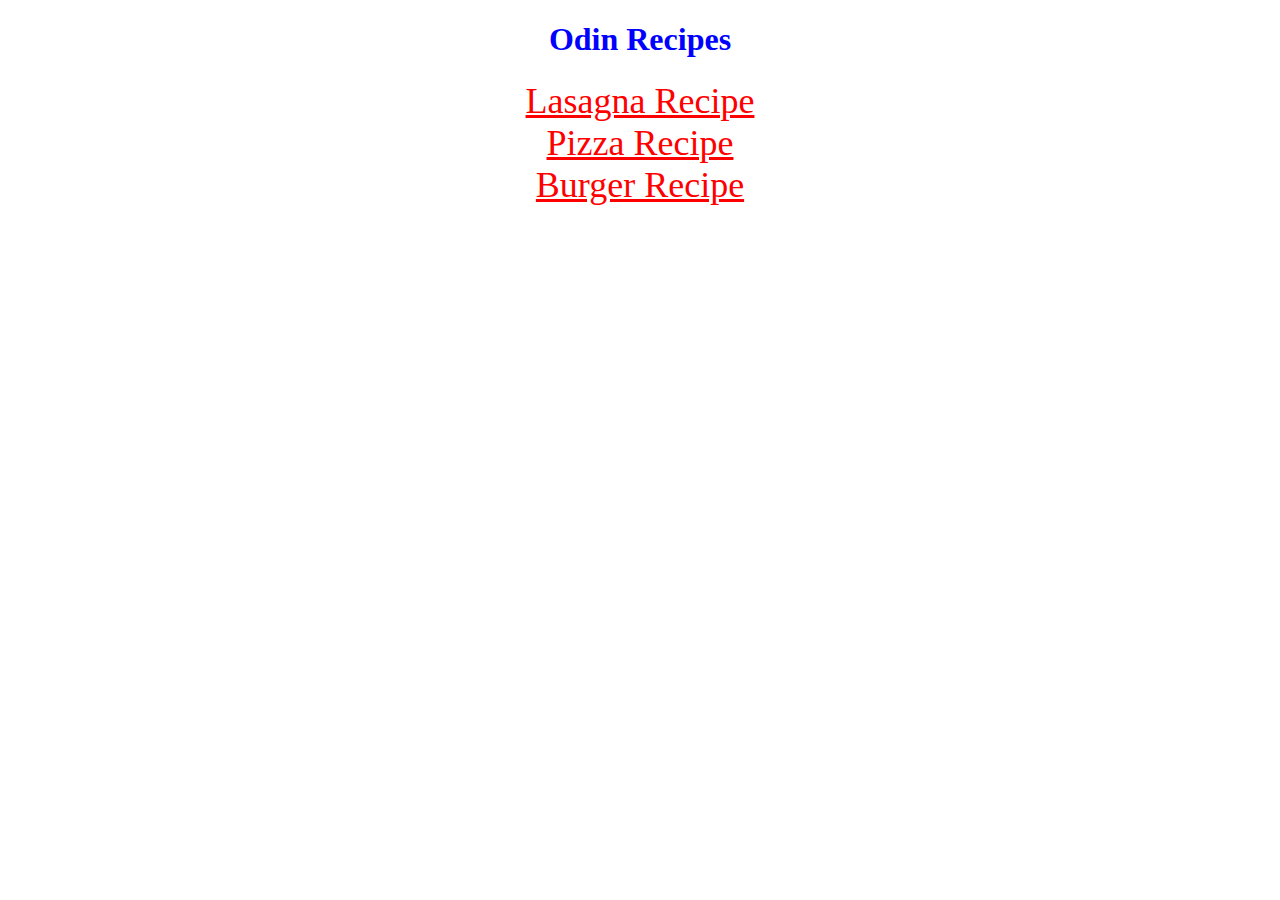
<file: index.html>
<!DOCTYPE html>
<html lang="en">
<head>
    <meta charset="UTF-8">
    <title>Recipes</title>
    <link rel="stylesheet" href="styles.css">
</head>
<body>
   <h1>Odin Recipes</h1> 
   <li><a  class="rec1" href="./recipes/lasagna.html">Lasagna Recipe</a></li>
   <li><a  class="rec2" href="./recipes/pizza.html">Pizza Recipe</a></li>
   <li><a  class="rec3" href="./recipes/burger.html">Burger Recipe</a></li>
</body>
</html>
</file>
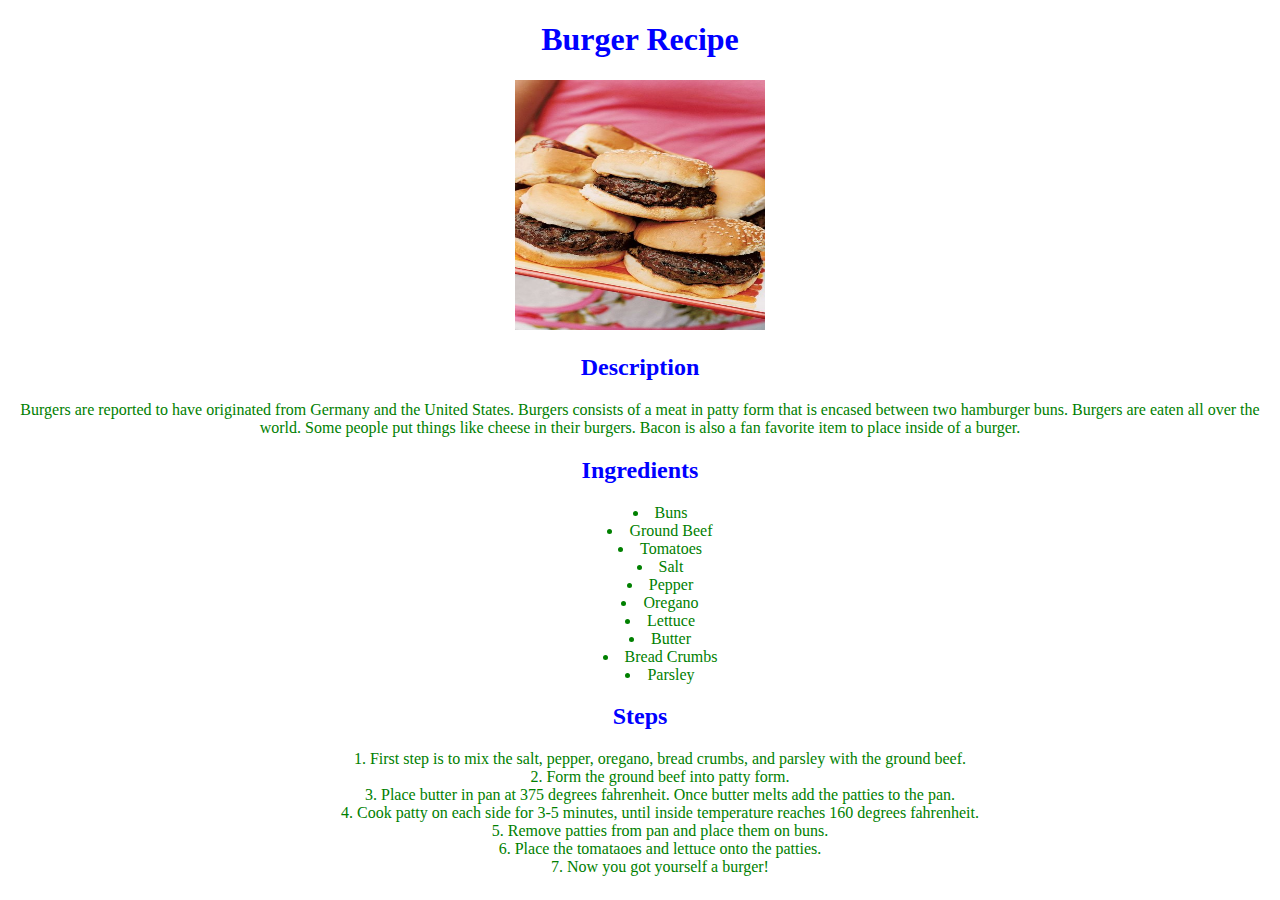
<file: recipes/burger.html>
<!DOCTYPE html>
<html lang="en">
<head>
    <meta charset="UTF-8">
    <title>Burger</title>
    <link rel="stylesheet" href="styles.css">
</head>
<body>
   <h1>Burger Recipe</h1> 
   <img src="images/burgerPic.jpg" width="250" height="250" />
   <h2>Description</h2>
   <p>Burgers are reported to have originated from Germany and the United States.
        Burgers consists of a meat in patty form that is encased between two hamburger buns.
         Burgers are eaten all over the world. Some people put things like cheese in their burgers. 
       Bacon is also a fan favorite item to place inside of a burger.</p>
       <h2>Ingredients</h2>
       <ul>
           <li>Buns</li>
           <li>Ground Beef</li>
           <li>Tomatoes</li>
           <li>Salt</li>
           <li>Pepper</li>
           <li>Oregano</li>
           <li>Lettuce</li>
           <li>Butter</li>
           <li>Bread Crumbs</li>
           <li>Parsley</li>
       </ul>
       <h2>Steps</h2>
       <ol>
           <li>First step is to mix the salt, pepper, oregano, bread crumbs, and parsley with the ground beef.</li>
           <li>Form the ground beef into patty form.</li>
           <li>Place butter in pan at 375 degrees fahrenheit. Once butter melts add the patties to the pan.</li>
           <li>Cook patty on each side for 3-5 minutes, until inside temperature reaches 160 degrees fahrenheit.</li>
           <li>Remove patties from pan and place them on buns.</li>
           <li>Place the tomataoes and lettuce onto the patties.</li>
           <li>Now you got yourself a burger!</li>
       </ol>
</body>
</html>
</file>
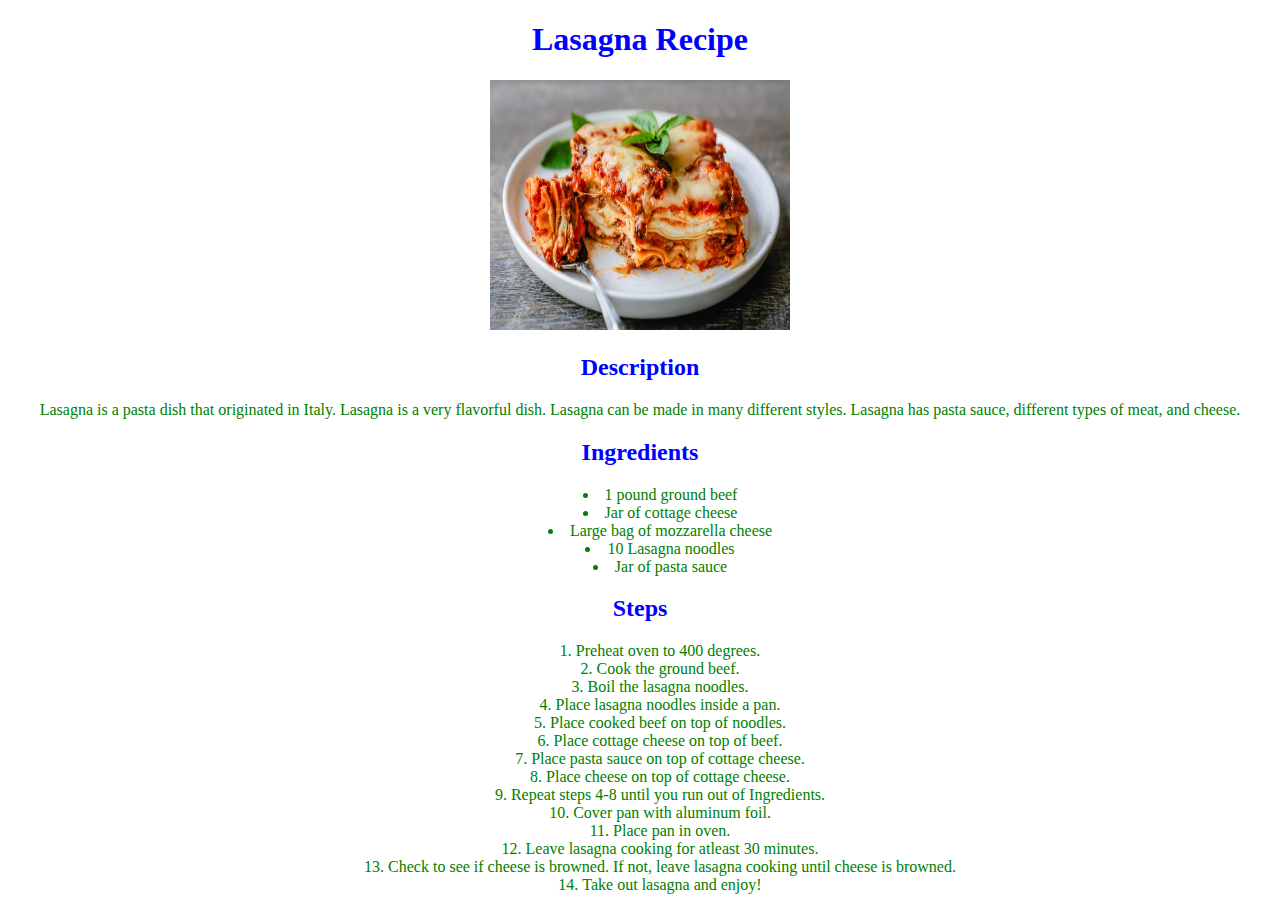
<file: recipes/lasagna.html>
<!DOCTYPE html>
<html lang="en">
<head>
    <meta charset="UTF-8">
    <title>Lasagna</title>
    <link rel="stylesheet" href="styles.css">
</head>
<body>
    <h1>Lasagna Recipe</h1>
    <img src="images/lasagna.jpeg" width="300" height="250" />
    <h2>Description</h2>
    <p>Lasagna is a pasta dish that originated in Italy.
        Lasagna is a very flavorful dish. Lasagna can be made in many different styles.
    Lasagna has pasta sauce, different types of meat, and cheese. </p>
    <h2>Ingredients</h2>
    <ul>
        <li>1 pound ground beef</li>
        <li>Jar of cottage cheese</li>
        <li>Large bag of mozzarella cheese</li>
        <li>10 Lasagna noodles</li>
        <li>Jar of pasta sauce</li>
    </ul>
    <h2>Steps</h2>
    <ol>
        <li>Preheat oven to 400 degrees.</li>
        <li>Cook the ground beef.</li>
        <li>Boil the lasagna noodles.</li>
        <li>Place lasagna noodles inside a pan.</li>
        <li>Place cooked beef on top of noodles.</li>
        <li>Place cottage cheese on top of beef.</li>
        <li>Place pasta sauce on top of cottage cheese.</li>
        <li>Place cheese on top of cottage cheese.</li>
        <li>Repeat steps 4-8 until you run out of Ingredients.</li>
        <li>Cover pan with aluminum foil.</li>
        <li>Place pan in oven.</li>
        <li>Leave lasagna cooking for atleast 30 minutes.</li>
        <li>Check to see if cheese is browned. If not, leave lasagna cooking until cheese is browned.</li>
        <li>Take out lasagna and enjoy!</li>
    </ol>
</body>
</html>
</file>
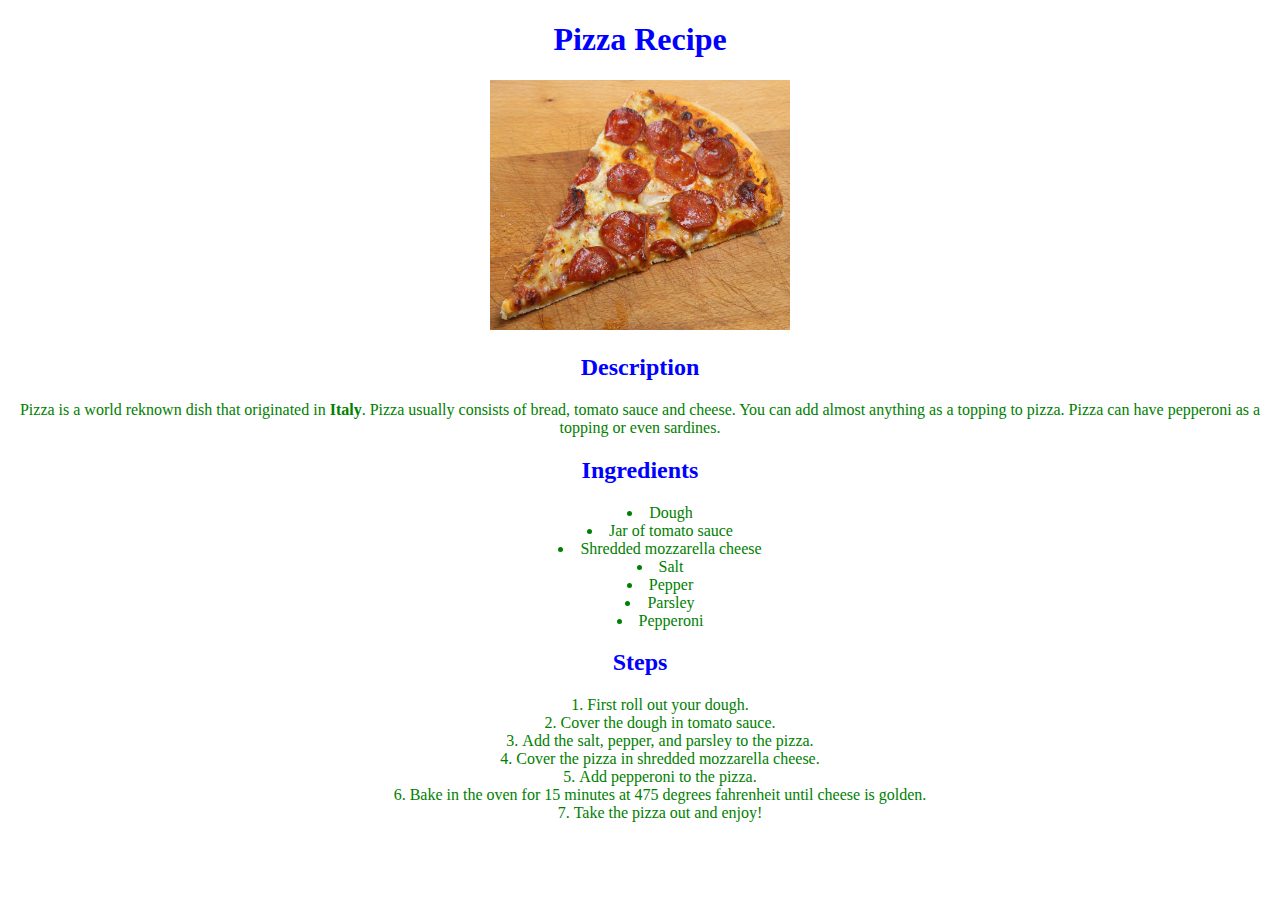
<file: recipes/pizza.html>
<!DOCTYPE html>
<html lang="en">
<head>
    <meta charset="UTF-8">
    <title>Pizza</title>
    <link rel="stylesheet" href="styles.css">
</head>
<body>
    <h1>Pizza Recipe</h1>
    <img src="images/pizzaPic.jpg" width="300" height="250" />
    <h2>Description</h2>
    <p>Pizza is a world reknown dish that originated in <strong>Italy</strong>.
    Pizza usually consists of bread, tomato sauce and cheese. You can add almost anything as a topping to pizza.
    Pizza can have pepperoni as a topping or even sardines.</p>
    <h2>Ingredients</h2>
    <ul>
        <li>Dough</li>
        <li>Jar of tomato sauce</li>
        <li>Shredded mozzarella cheese</li>
        <li>Salt</li>
        <li>Pepper</li>
        <li>Parsley</li>
        <li>Pepperoni</li>
    </ul>
    <h2>Steps</h2>
    <ol>
        <li>First roll out your dough.</li>
        <li>Cover the dough in tomato sauce.</li>
        <li>Add the salt, pepper, and parsley to the pizza.</li>
        <li>Cover the pizza in shredded mozzarella cheese.</li>
        <li>Add pepperoni to the pizza.</li>
        <li>Bake in the oven for 15 minutes at 475 degrees fahrenheit until cheese is golden.</li>
        <li>Take the pizza out and enjoy!</li>
    </ol>
</body>
</html>
</file>
<file: styles.css>
body {
    text-align: center;
}

a {
    color: red;
    font-size: 36px;
}

h1{
    color: blue;
}
</file>
<file: recipes/styles.css>
body{
    text-align: center;
}
ul {
    text-align: center;
    list-style: inside;
    color: green;
}
ol li {
    text-align: center;
    list-style-position: inside;
    color: green;
}
h1, h2{
    color: blue;
}
p{
    color: green;
}
</file>
